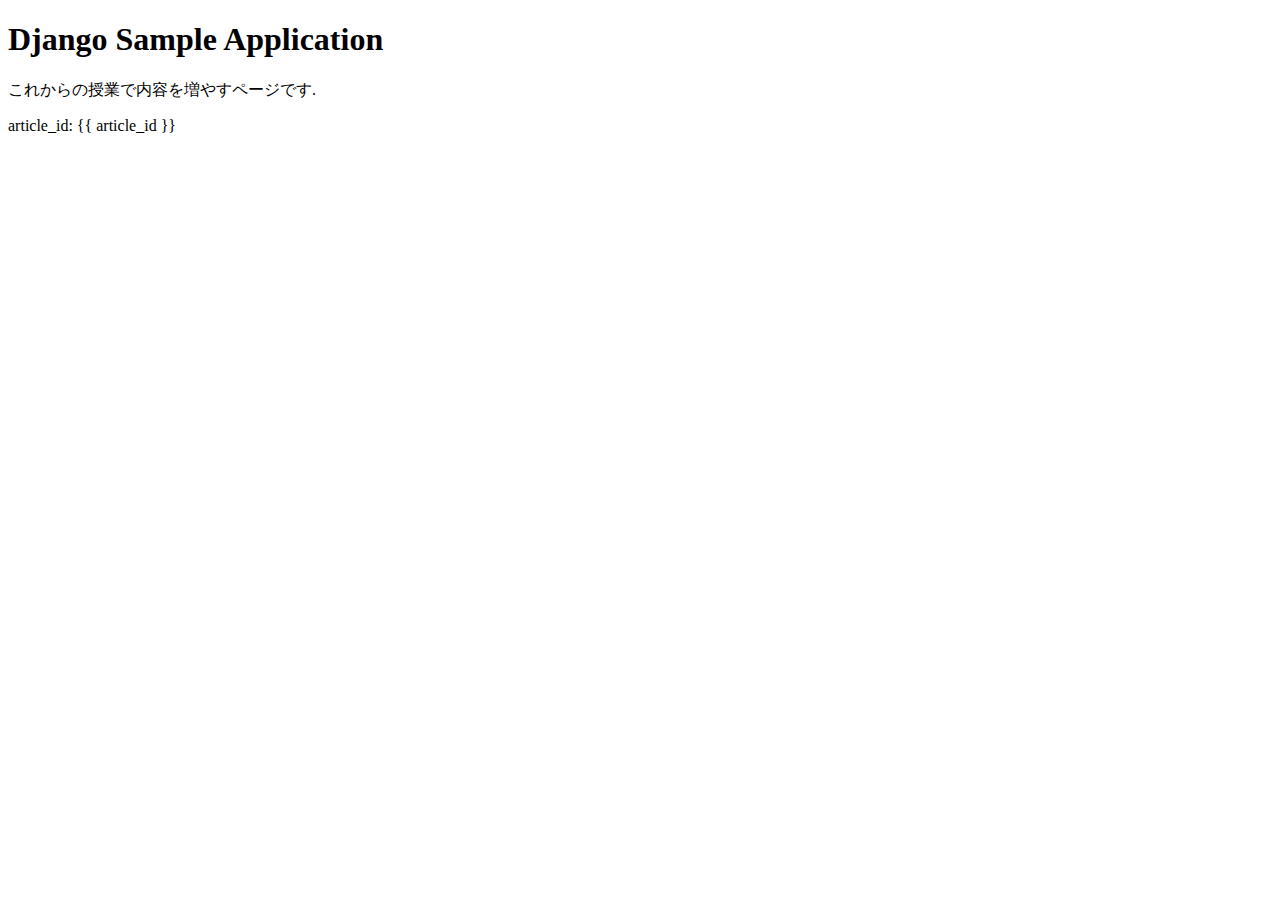
<file: blog/templates/teamapp/tbd.html>
<!DOCTYPE html>
<html>
  <head>
    <title>TBD</title>
    <meta charset="UTF-8">
    <meta name="author" content="INIAD">
  </head>
  <body>
    <h1>Django Sample Application</h1>
    <p>これからの授業で内容を増やすページです.</p>
    <p>article_id: {{ article_id }}</p>
    <br>
  </body>
</html>
</file>
